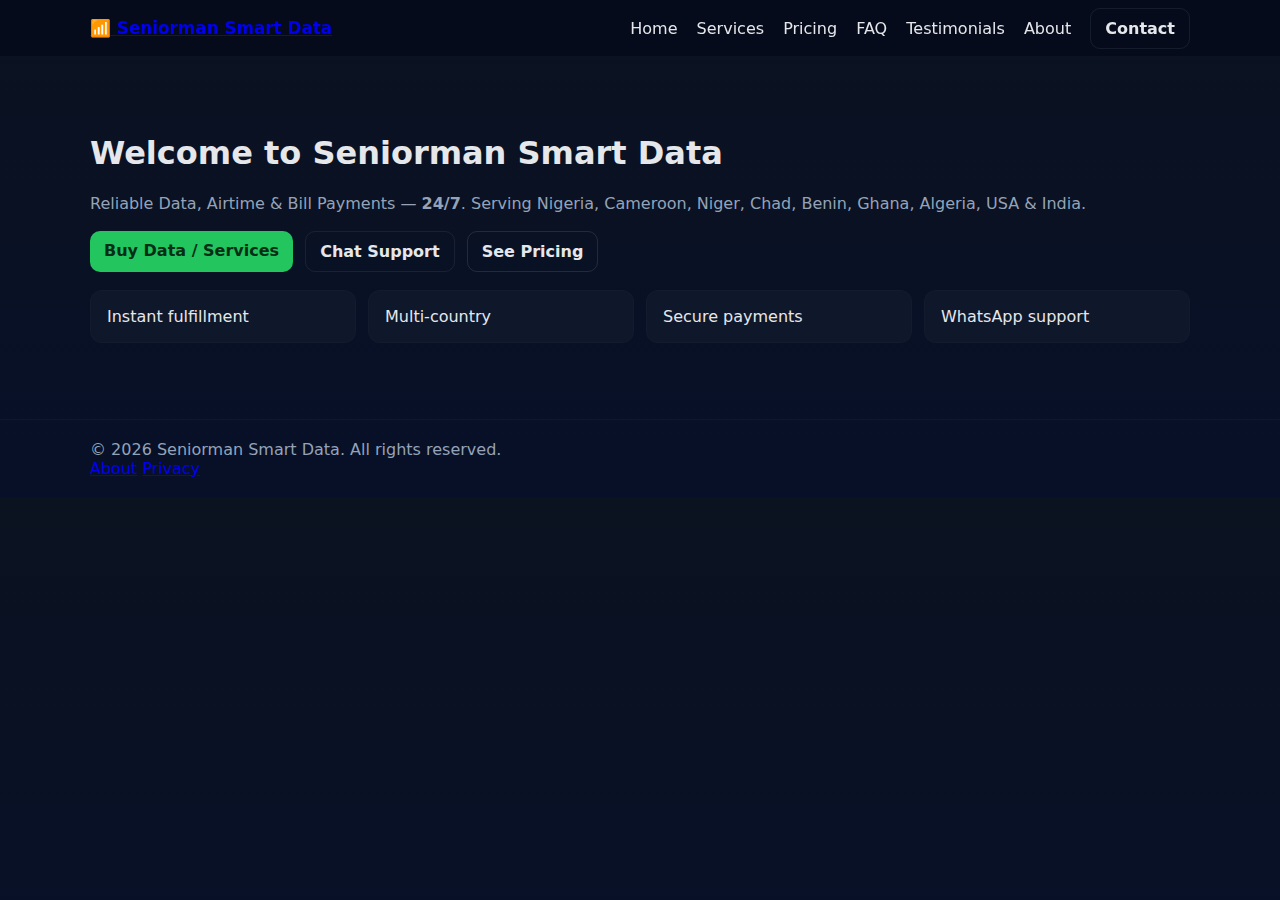
<file: index.html>
<!DOCTYPE html>
<html lang="en">
<head>
  <meta charset="utf-8" />
  <meta name="viewport" content="width=device-width, initial-scale=1" />
  <title>Seniorman Smart Data — Home</title>
  <meta name="description" content="Seniorman Smart Data — data bundles, airtime, bill payments, WAEC/NECO cards, airtime buy-back. Available 24/7 across Africa and beyond." />
  <link rel="stylesheet" href="style.css">
  <link rel="icon" href="data:image/svg+xml,<svg xmlns='http://www.w3.org/2000/svg' viewBox='0 0 100 100'><text y='0.9em' font-size='80'>📶</text></svg>">
</head>
<body>
  <header class="site-header">
    <div class="container header-inner">
      <a class="brand" href="index.html">📶 <strong>Seniorman Smart Data</strong></a>
      <nav class="main-nav">
        <a href="index.html">Home</a>
        <a href="services.html">Services</a>
        <a href="pricing.html">Pricing</a>
        <a href="faq.html">FAQ</a>
        <a href="testimonials.html">Testimonials</a>
        <a href="about.html">About</a>
        <a href="contact.html" class="btn">Contact</a>
      </nav>
    </div>
  </header>

  <main class="container hero">
    <h1>Welcome to Seniorman Smart Data</h1>
    <p class="lead">Reliable Data, Airtime & Bill Payments — <strong>24/7</strong>. Serving Nigeria, Cameroon, Niger, Chad, Benin, Ghana, Algeria, USA & India.</p>

    <div class="cta-row">
      <a class="btn primary" href="services.html">Buy Data / Services</a>
      <a class="btn" href="contact.html">Chat Support</a>
      <a class="btn secondary" href="#pricing">See Pricing</a>
    </div>

    <section class="highlights">
      <div class="card">Instant fulfillment</div>
      <div class="card">Multi-country</div>
      <div class="card">Secure payments</div>
      <div class="card">WhatsApp support</div>
    </section>
  </main>

  <footer class="site-footer">
    <div class="container">
      <div>© <span id="year"></span> Seniorman Smart Data. All rights reserved.</div>
      <div class="footer-links">
        <a href="about.html">About</a>
        <a href="privacy.html">Privacy</a>
      </div>
    </div>
  </footer>

  <script>
    document.getElementById('year').textContent = new Date().getFullYear();
  </script>
</body>
</html>
</file>
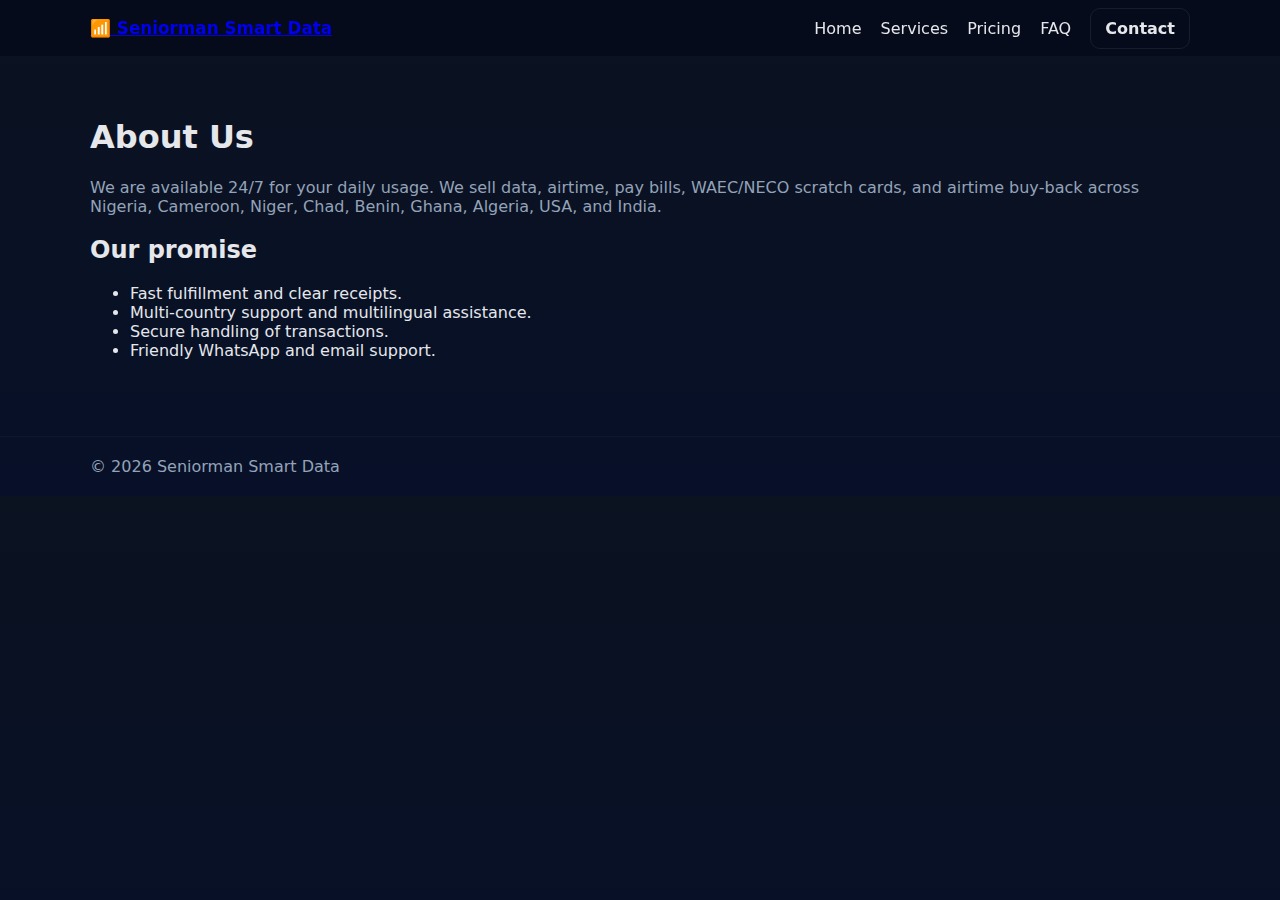
<file: about.html>
<!DOCTYPE html>
<html lang="en">
<head>
  <meta charset="utf-8" />
  <meta name="viewport" content="width=device-width, initial-scale=1" />
  <title>Seniorman Smart Data — About</title>
  <link rel="stylesheet" href="style.css">
</head>
<body>
  <header class="site-header">
    <div class="container header-inner">
      <a class="brand" href="index.html">📶 <strong>Seniorman Smart Data</strong></a>
      <nav class="main-nav">
        <a href="index.html">Home</a>
        <a href="services.html">Services</a>
        <a href="pricing.html">Pricing</a>
        <a href="faq.html">FAQ</a>
        <a href="contact.html" class="btn">Contact</a>
      </nav>
    </div>
  </header>

  <main class="container section">
    <h1>About Us</h1>
    <p class="lead">We are available 24/7 for your daily usage. We sell data, airtime, pay bills, WAEC/NECO scratch cards, and airtime buy‑back across Nigeria, Cameroon, Niger, Chad, Benin, Ghana, Algeria, USA, and India.</p>

    <h2>Our promise</h2>
    <ul>
      <li>Fast fulfillment and clear receipts.</li>
      <li>Multi-country support and multilingual assistance.</li>
      <li>Secure handling of transactions.</li>
      <li>Friendly WhatsApp and email support.</li>
    </ul>
  </main>

  <footer class="site-footer">
    <div class="container">© <span id="year"></span> Seniorman Smart Data</div>
  </footer>

  <script>document.getElementById('year').textContent=new Date().getFullYear();</script>
</body>
</html>
</file>
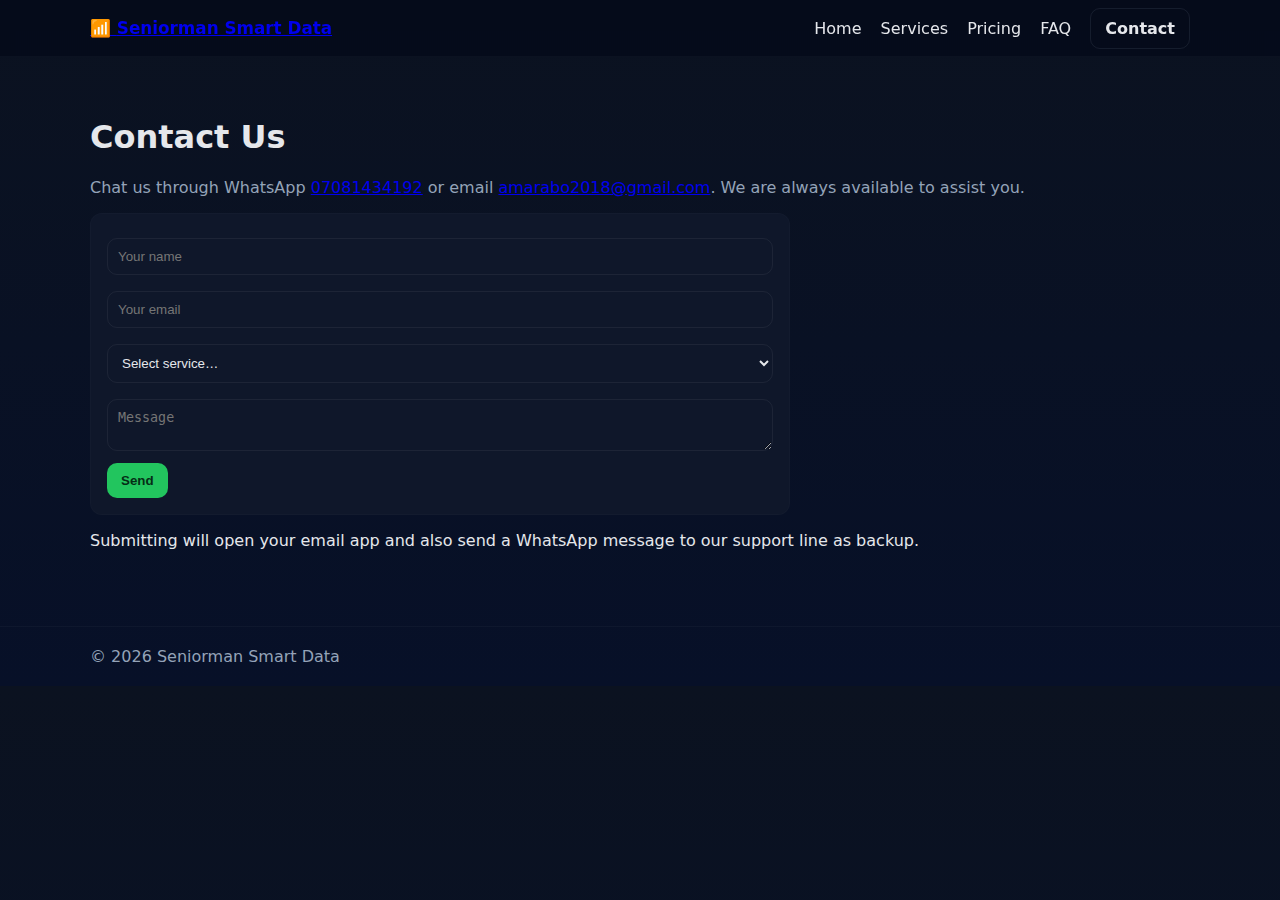
<file: contact.html>
<!DOCTYPE html>
<html lang="en">
<head>
  <meta charset="utf-8" />
  <meta name="viewport" content="width=device-width, initial-scale=1" />
  <title>Seniorman Smart Data — Contact</title>
  <link rel="stylesheet" href="style.css">
</head>
<body>
  <header class="site-header">
    <div class="container header-inner">
      <a class="brand" href="index.html">📶 <strong>Seniorman Smart Data</strong></a>
      <nav class="main-nav">
        <a href="index.html">Home</a>
        <a href="services.html">Services</a>
        <a href="pricing.html">Pricing</a>
        <a href="faq.html">FAQ</a>
        <a href="contact.html" class="btn">Contact</a>
      </nav>
    </div>
  </header>

  <main class="container section">
    <h1>Contact Us</h1>
    <p class="lead">Chat us through WhatsApp <a href="https://wa.me/2347081434192">07081434192</a> or email <a href="mailto:amarabo2018@gmail.com">amarabo2018@gmail.com</a>. We are always available to assist you.</p>

    <div class="card contact-card">
      <form id="contact-form" onsubmit="return handleContact(event)">
        <label><input name="name" placeholder="Your name" required></label>
        <label><input name="email" type="email" placeholder="Your email" required></label>
        <label>
          <select name="service" required>
            <option value="">Select service…</option>
            <option>Data Bundles</option>
            <option>Airtime Top‑Up</option>
            <option>Bill Payment</option>
            <option>WAEC/NECO</option>
            <option>Airtime Buy‑Back</option>
          </select>
        </label>
        <label><textarea name="message" placeholder="Message" required></textarea></label>
        <button class="btn primary" type="submit">Send</button>
      </form>
    </div>

    <p class="muted">Submitting will open your email app and also send a WhatsApp message to our support line as backup.</p>
  </main>

  <footer class="site-footer">
    <div class="container">© <span id="year"></span> Seniorman Smart Data</div>
  </footer>

  <script>
    function handleContact(e){
      e.preventDefault();
      const f = e.target;
      const name = f.name.value.trim();
      const email = f.email.value.trim();
      const service = f.service.value;
      const message = f.message.value.trim();
      const subject = `Seniorman Smart Data — ${service} inquiry`;
      const body = `Name: ${name}%0D%0AEmail: ${email}%0D%0AService: ${service}%0D%0A%0D%0AMessage:%0D%0A${encodeURIComponent(message)}`;
      // Open mail client
      window.location.href = `mailto:amarabo2018@gmail.com?subject=${encodeURIComponent(subject)}&body=${body}`;
      // Open WhatsApp as backup
      const wa = `https://wa.me/2347081434192?text=${encodeURIComponent(`${subject}\nName:${name}\nEmail:${email}\nMessage:${message}`)}`;
      window.open(wa,'_blank');
      return false;
    }
    document.getElementById('year').textContent=new Date().getFullYear();
  </script>
</body>
</html>
</file>
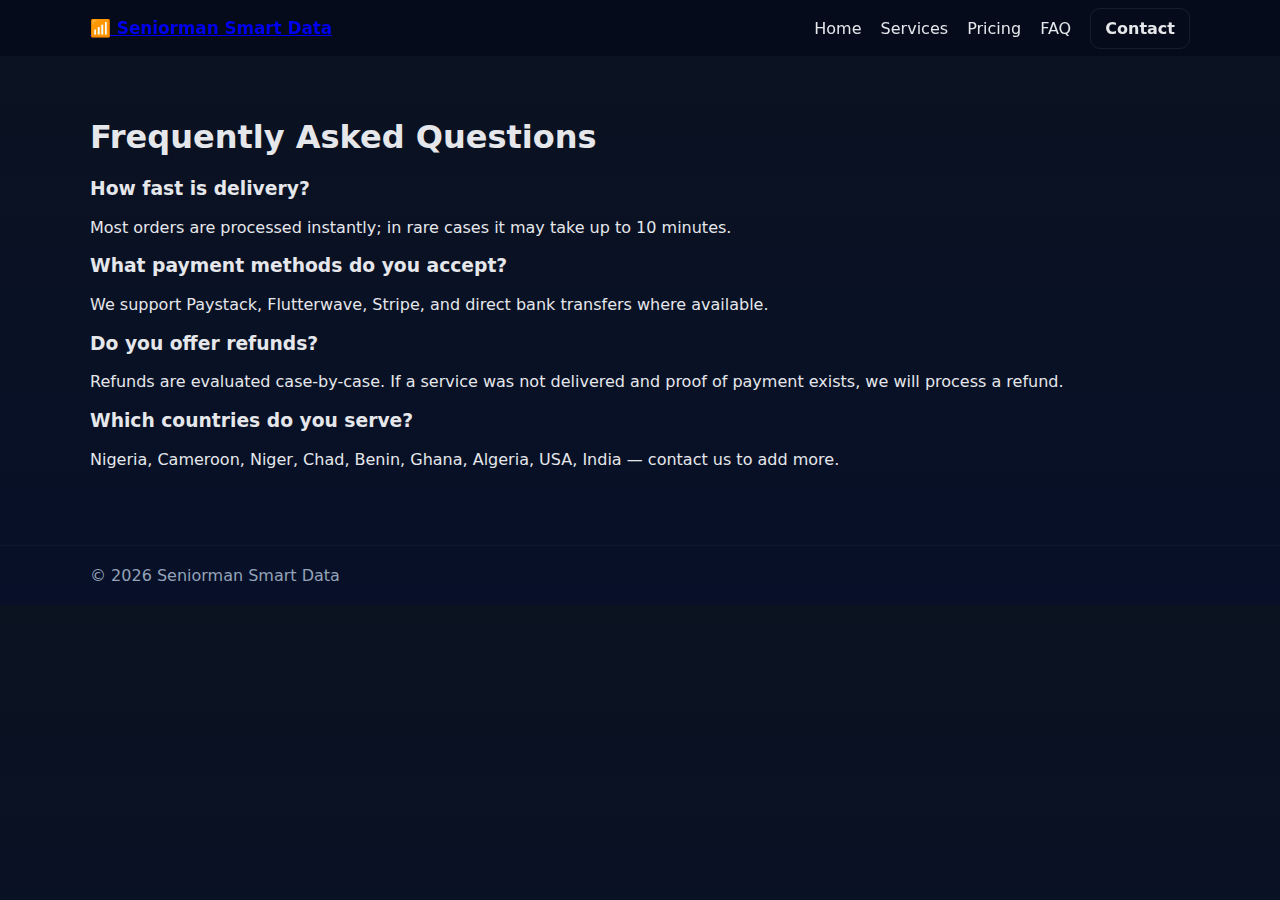
<file: faq.html>
<!DOCTYPE html>
<html lang="en">
<head>
  <meta charset="utf-8" />
  <meta name="viewport" content="width=device-width, initial-scale=1" />
  <title>Seniorman Smart Data — FAQ</title>
  <link rel="stylesheet" href="style.css">
</head>
<body>
  <header class="site-header">
    <div class="container header-inner">
      <a class="brand" href="index.html">📶 <strong>Seniorman Smart Data</strong></a>
      <nav class="main-nav">
        <a href="index.html">Home</a>
        <a href="services.html">Services</a>
        <a href="pricing.html">Pricing</a>
        <a href="faq.html">FAQ</a>
        <a href="contact.html" class="btn">Contact</a>
      </nav>
    </div>
  </header>

  <main class="container section">
    <h1>Frequently Asked Questions</h1>

    <div class="faq-item">
      <h3>How fast is delivery?</h3>
      <p>Most orders are processed instantly; in rare cases it may take up to 10 minutes.</p>
    </div>

    <div class="faq-item">
      <h3>What payment methods do you accept?</h3>
      <p>We support Paystack, Flutterwave, Stripe, and direct bank transfers where available.</p>
    </div>

    <div class="faq-item">
      <h3>Do you offer refunds?</h3>
      <p>Refunds are evaluated case-by-case. If a service was not delivered and proof of payment exists, we will process a refund.</p>
    </div>

    <div class="faq-item">
      <h3>Which countries do you serve?</h3>
      <p>Nigeria, Cameroon, Niger, Chad, Benin, Ghana, Algeria, USA, India — contact us to add more.</p>
    </div>
  </main>

  <footer class="site-footer">
    <div class="container">© <span id="year"></span> Seniorman Smart Data</div>
  </footer>

  <script>document.getElementById('year').textContent=new Date().getFullYear();</script>
</body>
</html>
</file>
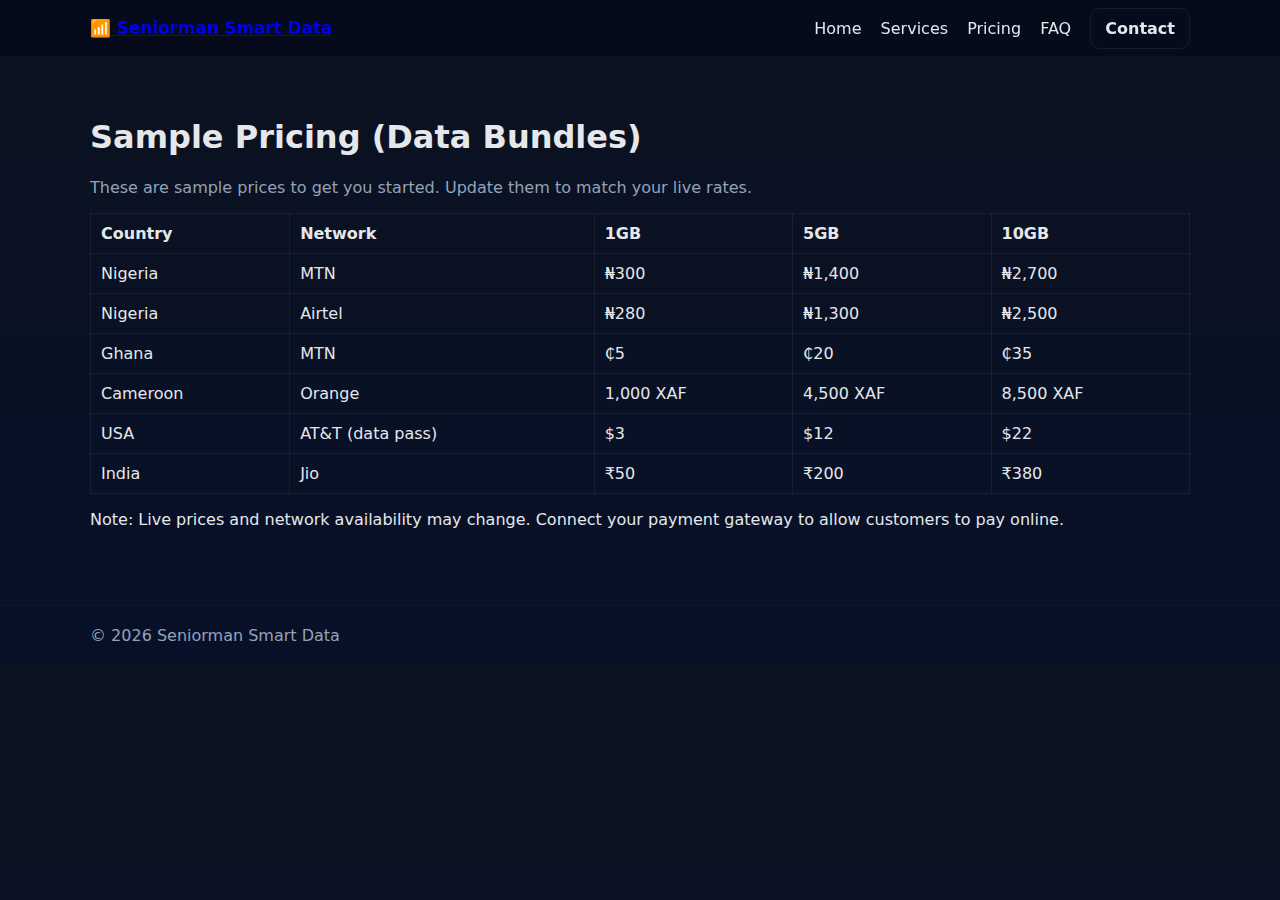
<file: pricing.html>
<!DOCTYPE html>
<html lang="en">
<head>
  <meta charset="utf-8" />
  <meta name="viewport" content="width=device-width, initial-scale=1" />
  <title>Seniorman Smart Data — Pricing</title>
  <meta name="description" content="Sample pricing for data bundles across countries and networks." />
  <link rel="stylesheet" href="style.css">
</head>
<body>
  <header class="site-header">
    <div class="container header-inner">
      <a class="brand" href="index.html">📶 <strong>Seniorman Smart Data</strong></a>
      <nav class="main-nav">
        <a href="index.html">Home</a>
        <a href="services.html">Services</a>
        <a href="pricing.html">Pricing</a>
        <a href="faq.html">FAQ</a>
        <a href="contact.html" class="btn">Contact</a>
      </nav>
    </div>
  </header>

  <main class="container section">
    <h1>Sample Pricing (Data Bundles)</h1>
    <p class="lead">These are sample prices to get you started. Update them to match your live rates.</p>

    <table class="pricing-table">
      <thead>
        <tr><th>Country</th><th>Network</th><th>1GB</th><th>5GB</th><th>10GB</th></tr>
      </thead>
      <tbody>
        <tr><td>Nigeria</td><td>MTN</td><td>₦300</td><td>₦1,400</td><td>₦2,700</td></tr>
        <tr><td>Nigeria</td><td>Airtel</td><td>₦280</td><td>₦1,300</td><td>₦2,500</td></tr>
        <tr><td>Ghana</td><td>MTN</td><td>₵5</td><td>₵20</td><td>₵35</td></tr>
        <tr><td>Cameroon</td><td>Orange</td><td>1,000 XAF</td><td>4,500 XAF</td><td>8,500 XAF</td></tr>
        <tr><td>USA</td><td>AT&T (data pass)</td><td>$3</td><td>$12</td><td>$22</td></tr>
        <tr><td>India</td><td>Jio</td><td>₹50</td><td>₹200</td><td>₹380</td></tr>
      </tbody>
    </table>

    <p class="disclaimer">Note: Live prices and network availability may change. Connect your payment gateway to allow customers to pay online.</p>
  </main>

  <footer class="site-footer">
    <div class="container">© <span id="year"></span> Seniorman Smart Data</div>
  </footer>

  <script>document.getElementById('year').textContent=new Date().getFullYear();</script>
</body>
</html>
</file>
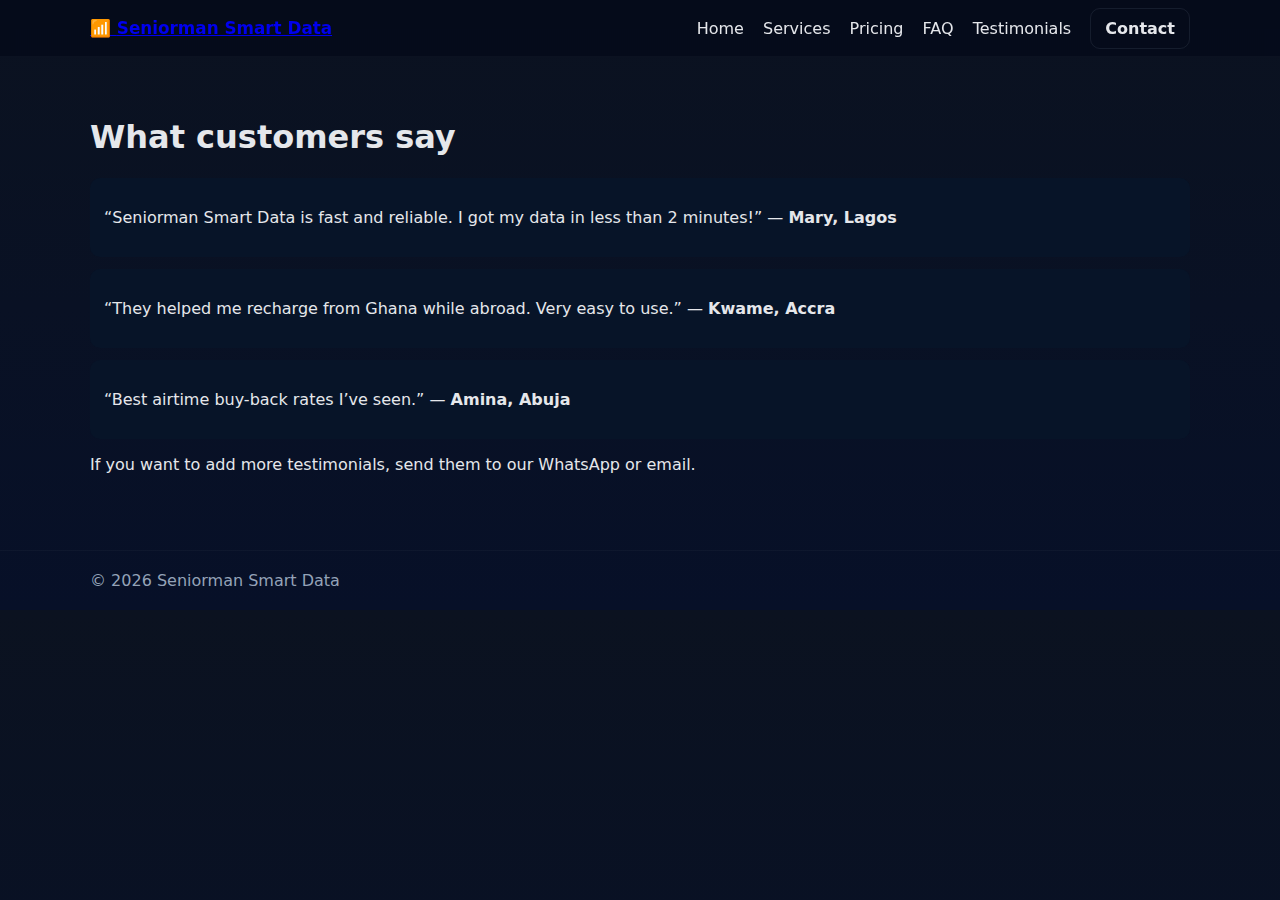
<file: testimonials.html>
<!DOCTYPE html>
<html lang="en">
<head>
  <meta charset="utf-8" />
  <meta name="viewport" content="width=device-width, initial-scale=1" />
  <title>Seniorman Smart Data — Testimonials</title>
  <link rel="stylesheet" href="style.css">
</head>
<body>
  <header class="site-header">
    <div class="container header-inner">
      <a class="brand" href="index.html">📶 <strong>Seniorman Smart Data</strong></a>
      <nav class="main-nav">
        <a href="index.html">Home</a>
        <a href="services.html">Services</a>
        <a href="pricing.html">Pricing</a>
        <a href="faq.html">FAQ</a>
        <a href="testimonials.html">Testimonials</a>
        <a href="contact.html" class="btn">Contact</a>
      </nav>
    </div>
  </header>

  <main class="container section">
    <h1>What customers say</h1>
    <div class="testimonial">
      <p>“Seniorman Smart Data is fast and reliable. I got my data in less than 2 minutes!” — <strong>Mary, Lagos</strong></p>
    </div>
    <div class="testimonial">
      <p>“They helped me recharge from Ghana while abroad. Very easy to use.” — <strong>Kwame, Accra</strong></p>
    </div>
    <div class="testimonial">
      <p>“Best airtime buy-back rates I’ve seen.” — <strong>Amina, Abuja</strong></p>
    </div>

    <p>If you want to add more testimonials, send them to our WhatsApp or email.</p>
  </main>

  <footer class="site-footer">
    <div class="container">© <span id="year"></span> Seniorman Smart Data</div>
  </footer>

  <script>document.getElementById('year').textContent=new Date().getFullYear();</script>
</body>
</html>
</file>
<file: style.css>
/* Shared simple styling for Seniorman Smart Data */
:root{
  --bg:#0b1220;
  --card:#0f172a;
  --muted:#94a3b8;
  --text:#e5e7eb;
  --brand:#22c55e;
  --accent:#16a34a;
}
*{box-sizing:border-box}
body{margin:0;font-family:Inter,system-ui,Segoe UI,Roboto,-apple-system,Arial;background:linear-gradient(180deg,var(--bg),#071028);color:var(--text);}
.container{width:min(1100px,94%);margin:0 auto}
.header-inner{display:flex;align-items:center;justify-content:space-between;padding:18px 0}
.brand{font-weight:800;font-size:1.05rem}
.main-nav a{margin-left:14px;color:var(--text);text-decoration:none}
.site-header{background:rgba(2,6,23,.6);backdrop-filter:blur(6px);position:sticky;top:0;z-index:40;border-bottom:1px solid rgba(255,255,255,.03)}
.hero{padding:56px 0}
.lead{color:var(--muted)}
.cta-row{display:flex;gap:12px;margin:18px 0}
.btn{padding:10px 14px;border-radius:10px;background:transparent;border:1px solid rgba(148,163,184,.12);color:var(--text);text-decoration:none;font-weight:700}
.btn.primary{background:var(--brand);color:#052e16;border:none}
.btn.secondary{background:transparent;color:var(--text);border:1px solid rgba(148,163,184,.18)}
.highlights{display:grid;grid-template-columns:repeat(4,1fr);gap:12px;margin-top:18px}
.card{background:var(--card);padding:16px;border-radius:12px;border:1px solid rgba(255,255,255,.02)}
.section{padding:40px 0}
.grid-3{display:grid;grid-template-columns:repeat(auto-fit,minmax(220px,1fr));gap:16px}
.pricing-table{width:100%;border-collapse:collapse;margin-top:12px}
.pricing-table th,.pricing-table td{border:1px solid rgba(255,255,255,.06);padding:10px;text-align:left}
.faq-item{margin:14px 0}
.testimonial{background:#071428;padding:14px;border-radius:10px;margin:12px 0}
.contact-card{max-width:700px}
input,textarea,select{width:100%;padding:10px;border-radius:10px;border:1px solid rgba(255,255,255,.06);background:transparent;color:var(--text);margin:8px 0}
footer.site-footer{padding:20px 0;border-top:1px solid rgba(255,255,255,.03);margin-top:20px;color:var(--muted);}
@media(max-width:900px){.highlights{grid-template-columns:repeat(2,1fr)}.cta-row{flex-direction:column;align-items:flex-start}}
</file>
